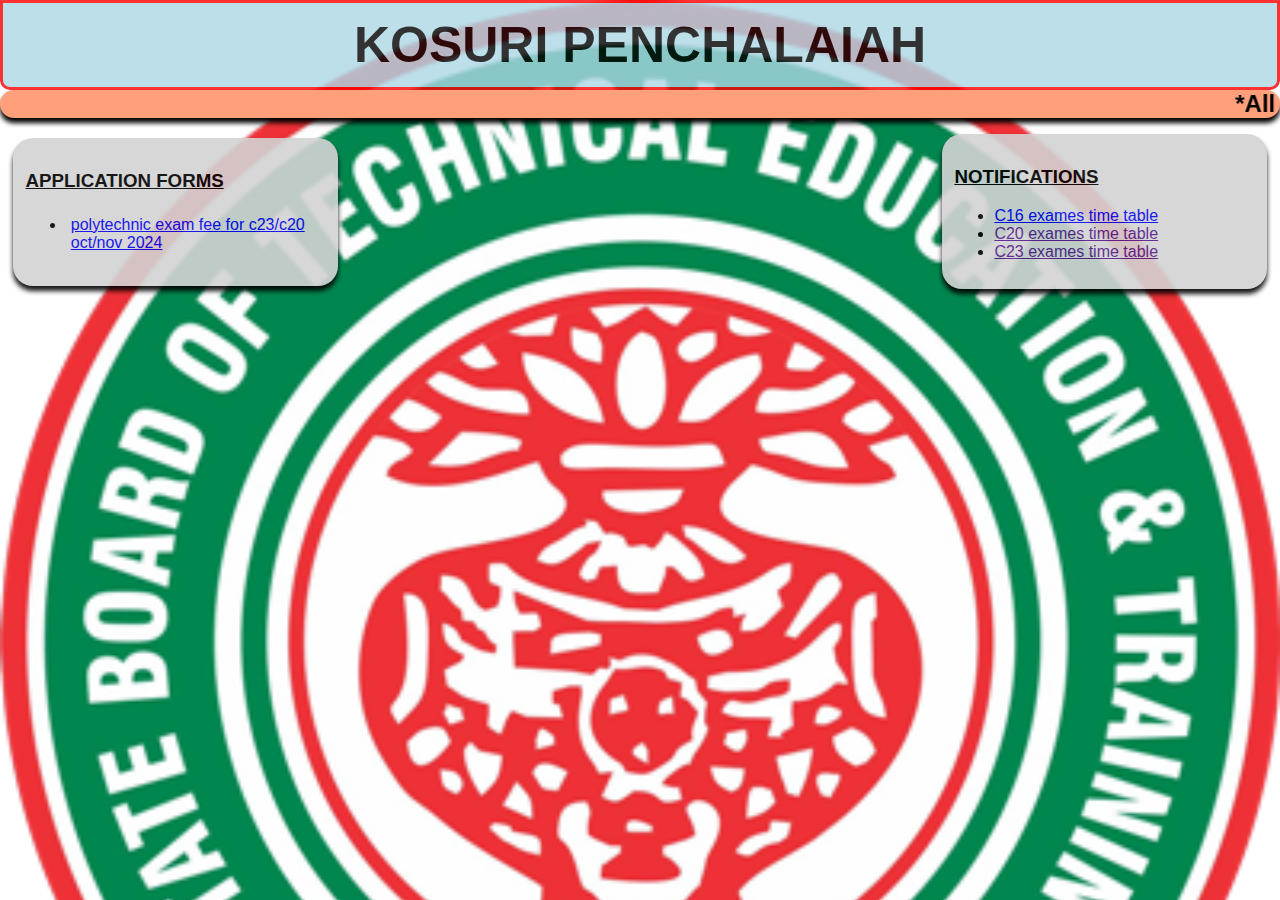
<file: index.html>
<!DOCTYPE html>
<html lang="en">
<head>
    <meta charset="UTF-8">
    <meta name="viewport" content="width=device-width, initial-scale=1.0">
    <link rel="stylesheet" href="./css/index.css" >
    <title>penchalaiah.apsbtet</title>
</head>
<body>
    <h1 class="main">KOSURI PENCHALAIAH</h1>
    <marquee>
        <h2> *All the I year Regular C23 students of are hereby informed that Exam Notification is released.
Commencement of Regular Theory Examinations is 02/05/2024||Date of commencement for payment of examination fee is09/04/2024||
Last day for Payment of Fee Rs. 550/-is 16/04/2024||Last day for payment of fee Rs. 550 + 600 = Rs.1050/- is 19/04/2024||
Last date for Tatkal Scheme: Rs. 3000/- is22/04/2024
        </h2>
    </marquee>
    <div class="box">
        <div class="applications">
            <h3>APPLICATION FORMS</h3>
            <ul>
                <li><a href="https://sbtet.ap.gov.in/APSBTET/registerInstant.do" target="_blank">polytechnic exam fee for c23/c20 oct/nov 2024</a>
                </li>
            </ul>
        </div>
        <div class="notification">
            <h3>NOTIFICATIONS</h3>
            <ul>
                <li><a href=" " target="_blank"> C16 exames time table</a></li>
                <li><a href="" target="_blank"> C20 exames time table</a></li>
                <li><a href="" target="_blank"> C23 exames time table</a></li>
            </ul>
    
        </div>

    </div>
    
    
</body>
</html>
</file>
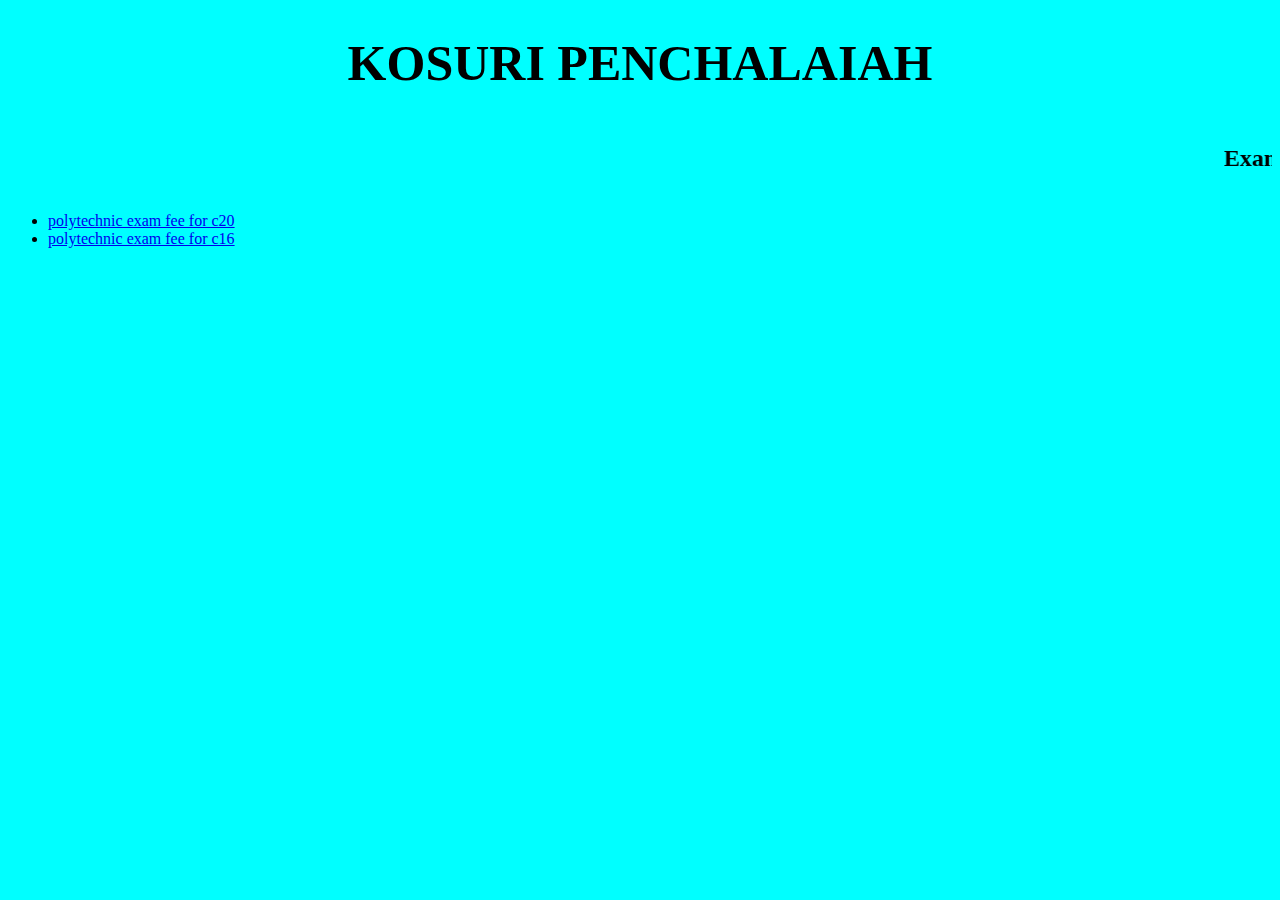
<file: intex.html>
<!DOCTYPE html>
<html lang="en">
<head>
    <meta charset="UTF-8">
    <meta name="viewport" content="width=device-width, initial-scale=1.0">
    <link rel="stylesheet" href="./css/intex.css" >
    <title>penchalaiah.apsbtet</title>
</head>
<body>
    <h1>KOSURI PENCHALAIAH</h1>
     
    <marquee>
        <h2>Examination fee payment service for C-20,C-16, ER-91 and ER-2020 Schemes Regular and Supplementary examinations-April/May 2024 will be enabled after 1:00 PM on 15th March, 2024 ||  Revised Time table for PROFICIENCY TEST IN TELUGU TYPING BASED ON COMPUTER examination MARCH - 2024 ||  Time Table for Theory Examinations of CCIC, CRAFT COURSES AND SHORT TERM Courses to be held during APRIL, 2024
        </h2>
    </marquee>
    <div>
        <ul>
            <li><a href="https://sbtet.ap.gov.in/APSBTET/registerInstant.do" target="_blank">polytechnic exam fee for c20</a>
            </li>
            <li><a href="https://sbtet.ap.gov.in/APSBTET/onlineExaminationPayment.do" target="_blank">polytechnic exam fee for c16</a>
            </li>
        </ul>
    </div>
    
</body>
</html>
</file>
<file: css/index.css>
body{
    background-image: url('../css/photo/sbtet_ap_latest_logo.png');
    background-repeat: no-repeat;
    background-size: cover;
    margin: 0px;
    font-family: Arial, Helvetica, sans-serif;
}
h3{
    text-decoration: underline;
}
.main{
    background-color: lightblue;
    opacity: 0.8;
    margin: 0px;
    padding: 1%;
    border:solid red 3px;
    border-radius: 0px 0px 10px 10px;
    text-align: center;
    font-size: 50px;
}
.applications, .notification{
    background-color: lightgray;
    opacity: 0.9;
    border-radius: 20px;
    box-shadow: 0px 5px 5px 0px black;
    width: 300px;
    margin: 1%;
    padding: 1%;
}
.applications li{
    padding: 2%;
}
marquee h2{
    padding: 0px;
    margin: 0px;
}
marquee{
    background-color:lightsalmon;
    box-shadow: 0px 5px 5px 0px black;
    padding: 0px;
    border-radius: 20px 20px 20px 20px;
}
.box{
    display: flex;
    flex-wrap: wrap;
    align-items: center;
    justify-content:space-between;
    
}
</file>
<file: css/intex.css>
body{
    background-color: aqua;
}
h1{
    text-align: center;
    font-size: 50px;
}
</file>
